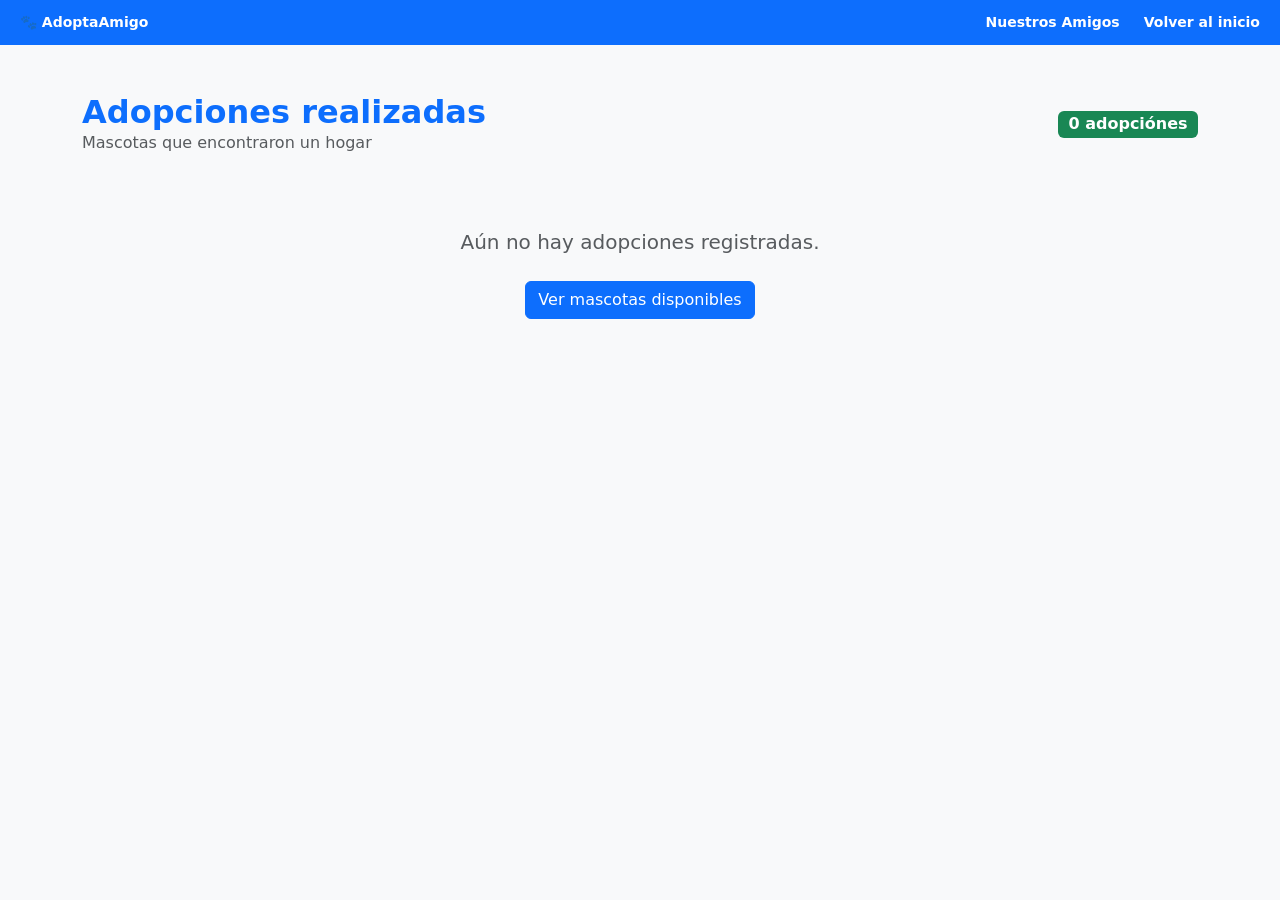
<file: listaadopciones.html>
<!DOCTYPE html>
<html lang="es">
<head>
    <meta charset="UTF-8">
    <meta name="viewport" content="width=device-width, initial-scale=1.0">
    <title>Adopciones Realizadas</title>
    <link href="https://cdn.jsdelivr.net/npm/bootstrap@5.3.0/dist/css/bootstrap.min.css" rel="stylesheet">
    <script src="https://cdn.jsdelivr.net/npm/bootstrap@5.3.0/dist/js/bootstrap.bundle.min.js"></script>
    <link rel="stylesheet" href="css/perros.css">
    <link rel="stylesheet" href="css/gatos.css">
    <script src="js/listaadopciones.js" defer></script>
</head>
<body class="bg-light">

    <!-- Navbar -->
    <nav class="navbar navbar-dark bg-primary">
        <div class="container-fluid gap-2">
            <a href="index.html" class="btn btn-sm fw-bold text-white bg-transparent border-0">🐾 AdoptaAmigo</a>
            <a href="animales.html" class="btn btn-sm fw-bold text-white bg-transparent border-0 ms-auto">Nuestros Amigos</a>
            <a href="index.html" class="btn btn-sm fw-bold text-white bg-transparent border-0">Volver al inicio</a>
        </div>
    </nav>

    <div class="container mt-5">
        <div class="d-flex align-items-center justify-content-between mb-4">
            <div>
                <h2 class="fw-bold text-primary mb-0">Adopciones realizadas</h2>
                <p class="text-muted mb-0">Mascotas que encontraron un hogar</p>
            </div>
            <span class="badge bg-success fs-6" id="contador-adopciones">0 adopciones</span>
        </div>

        <div id="contenedor-adopciones" class="row row-cols-1 row-cols-sm-2 row-cols-md-3 row-cols-lg-4 g-4">
            <div class="text-center w-100 my-5">
                <div class="spinner-border text-primary" role="status"></div>
                <p>Cargando adopciones...</p>
            </div>
        </div>
    </div>

</body>
</html>
</file>
<file: css/perros.css>
.card-img-top {
    width: 100%;
    height: 200px;   
    object-fit: cover;  
    object-position: center;
}

.card {
    height: 100%;    
    transition: transform 0.2s;
}

.card:hover {
    transform: scale(1.02);
    box-shadow: 0 10px 20px rgba(0,0,0,0.1) ;
}

.card-body {
    display: flex;
    flex-direction: column;
    justify-content: space-between; 
}
</file>
<file: css/gatos.css>
.card-img-top {
    width: 100%;
    height: 200px;   
    object-fit: cover;  
    object-position: center;
}

.card {
    height: 100%;    
    transition: transform 0.2s;
}

.card:hover {
    transform: scale(1.02);
    box-shadow: 0 10px 20px rgba(0,0,0,0.1) ;
}

.card-body {
    display: flex;
    flex-direction: column;
    justify-content: space-between; 
}
</file>
